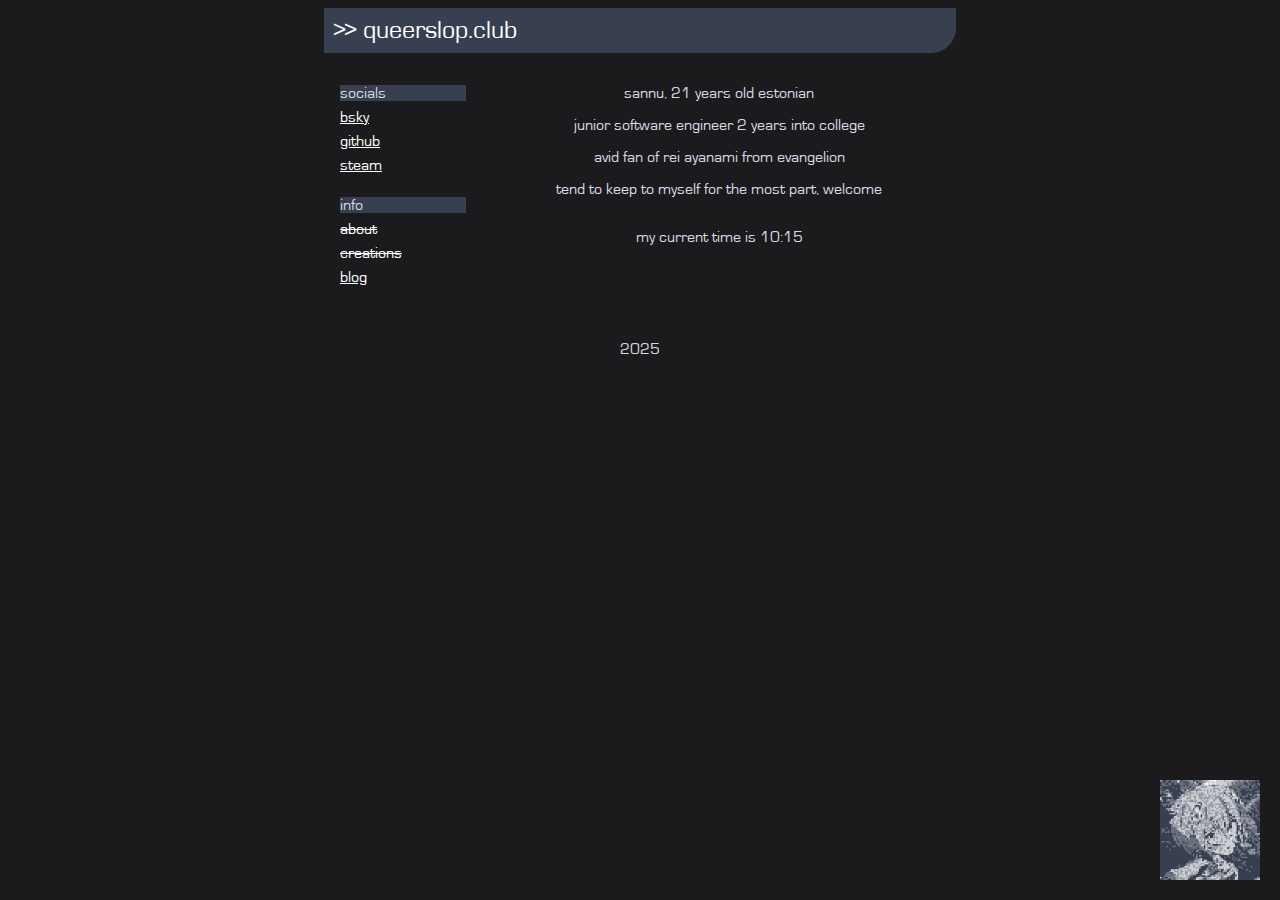
<file: index.html>
<!DOCTYPE html>
<head>
    <meta charset="UTF-8">
    <meta name="viewport" content="width=device-width, initial-scale=1.0">
    <title>homepage</title>
    <link rel="icon" type="image/x-icon" href="src/rei.ico">
    <link rel="stylesheet" type="text/css" href="src/style.css">
    <script src="src/main.mjs"></script>
</head>
<body>
    <div class="main">
        <div class="header">
            <a href="index.html">>> queerslop.club</a>
        </div>
        <div class="section">
            <div class="sidebar">
                <p class="sub-label">socials</p>
                <a href="https://bsky.app/profile/sannusgithub.github.io">bsky</a>
                <a href="https://github.com/SannusGitHub">github</a>
                <a href="https://steamcommunity.com/id/holyfuckimcumming/">steam</a>
                <p class="sub-label">info</p>
                <a><s>about</s></a>
                <a><s>creations</s></a>
                <a href="blog.html">blog</a>
            </div>
            <div class="content">
                <div style="text-align: center;">
                    <p>
                        sannu, 21 years old estonian
                        <br><br>
                        junior software engineer 2 years into college
                        <br><br>
                        avid fan of rei ayanami from evangelion
                        <br><br>
                        tend to keep to myself for the most part, welcome
                        <br><br>
                        <p>my current time is <span id="currentTime">...?</span></p>
                    </p>
                </div>
            </div>
        </div>
        <div class="section">
            <div class="content" style="text-align:center">
                <p>2025</p>
            </div>
        </div>
    </div>
    <img class="bg-image" src="src/img/rei.png">
</body>
</file>
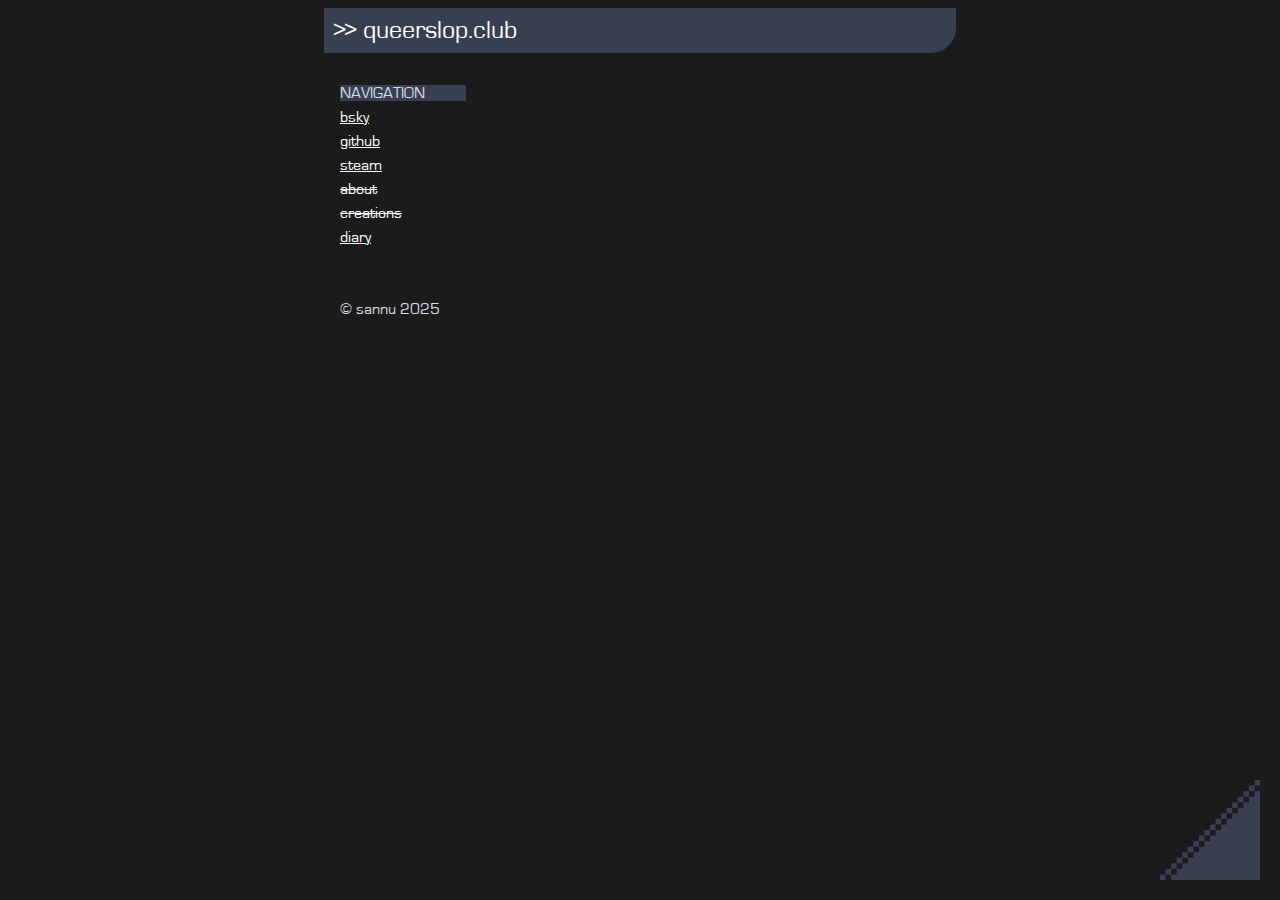
<file: diary.html>
<!DOCTYPE html>
<head>
    <meta charset="UTF-8">
    <meta name="viewport" content="width=device-width, initial-scale=1.0">
    <title>homepage</title>
    <link rel="icon" type="image/x-icon" href="src/rei.ico">
    <link rel="stylesheet" type="text/css" href="src/style.css">
    <script src="src/diary.mjs"></script>
</head>
<body>
    <div class="main">
        <div class="header">
            <a href="index.html">>> queerslop.club</a>
        </div>
        <div class="section">
            <div class="sidebar">
                <p class="sub-label colored-container">NAVIGATION</p>
                <a href="https://bsky.app/profile/sannusgithub.github.io">bsky</a>
                <a href="https://github.com/SannusGitHub">github</a>
                <a href="https://steamcommunity.com/id/holyfuckimcumming/">steam</a>
                <a><s>about</s></a>
                <a><s>creations</s></a>
                <a href="diary.html">diary</a>
            </div>
            <div class="content colored-container">
                <h1 id="diary-title"></h1>
                <h4 id="diary-date"></h4>
                <div id="diary-content">
                </div>
            </div>
        </div>
        <div class="section">
            <div class="content colored-container center-content">
                <p>© sannu 2025</p>
            </div>
        </div>
    </div>
    <img class="bg-image" src="src/img/corner-flair.png">
</body>
</file>
<file: src/style.css>
body {
    background-color: #1B1B1E;
}

.main {
    margin: auto;
    width: 50%;
}

.header {
    color: #d8dbe2;
    background-color: #373f51;
    border-radius: 0px 0px 25px 0px;
    font-family: 'Eurostile Regular';

    padding: 10px;
}

.header a {
    color: white;
    text-decoration: none;

    font-size: clamp(1rem, 2vw, 2.5rem);
}
.header a:hover {
    color: #58A4B0;
}

.section {
    color: #d8dbe2;
    font-family: 'Eurostile Regular';
    display: flex;
    width: 100%;
}

.section .content {
    flex: 1;
    padding: 1rem;
}

.section .sidebar {
    flex: 0 0 20%;
    padding: 1rem;
    display: flex;
    flex-direction: column;
}

.sidebar .sub-label {
    background-color:#373f51;
    margin-bottom: 0.5rem;
}

.sidebar a {
    color: white;
    margin-bottom: 0.5rem;
}

.bg-image {
    position: absolute;
    right: 0px;
    bottom: 0px;

    width: 100px;
    padding: 20px;
}

@font-face {
    font-family: 'Eurostile Regular';
    font-style: normal;
    font-weight: normal;
    src: local('Eurostile Regular'), url('fonts/eurostile.woff') format('woff');
}
</file>
